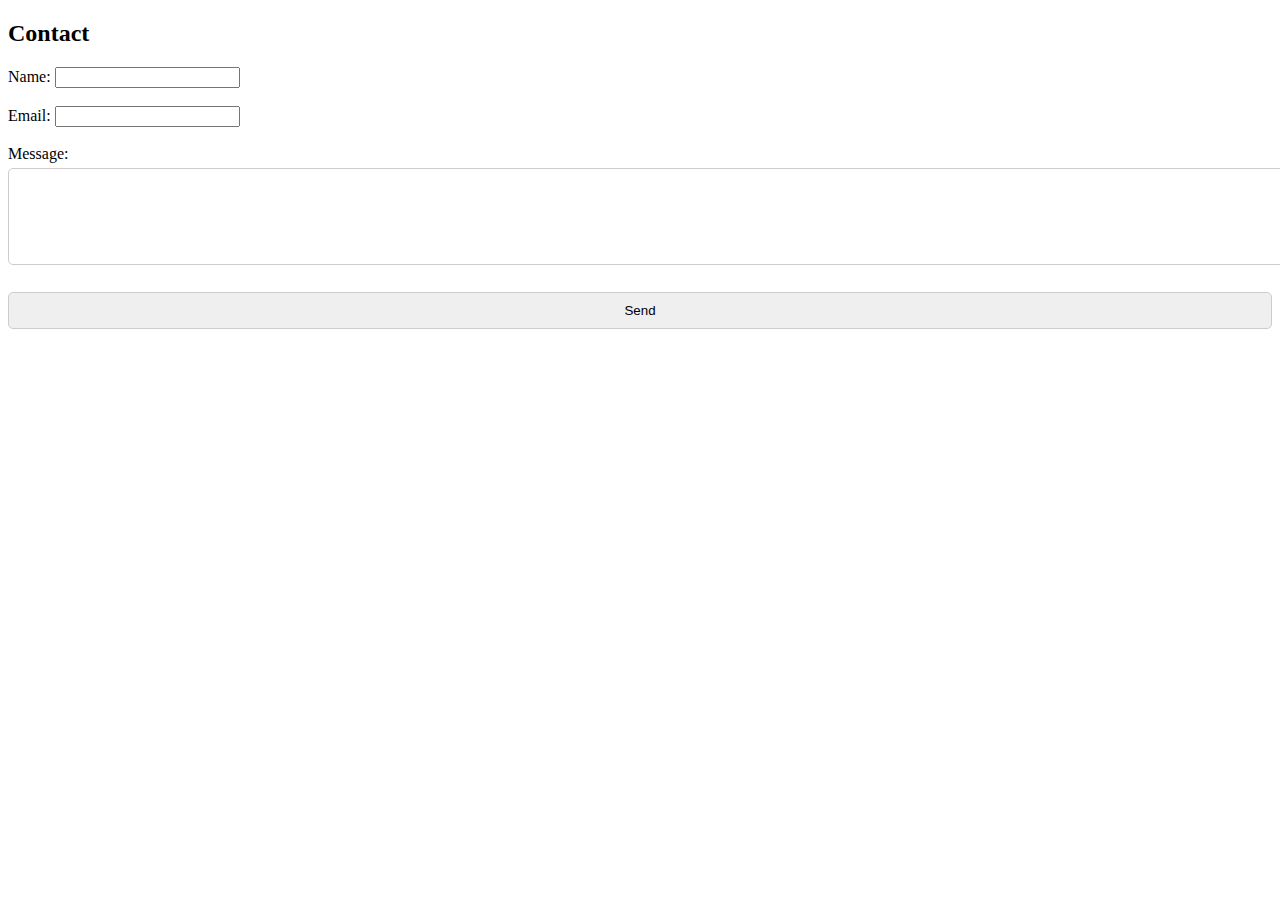
<file: art/contact.html>
<!DOCTYPE html>
<html>
    <head>
        <title>Contact Us</title>
        <link rel="stylesheet"href="contact.css">
    </head>
    <body>
        <section id="contact">
            <h2>Contact</h2>
            <form id="contact-form">
                <label for="name">Name:</label>
                <input type="text" id="name" name="name" required><br><br>
                <label for="email">Email:</label>
                <input type="email" id="email" name="email" required><br><br>
                <label for="message">Message:</label>
                <textarea id="message" name="message" rows="5" required></textarea><br><br>
                <button type="submit">Send</button>
                </form>
                </section>
    </body>
</html>
</file>
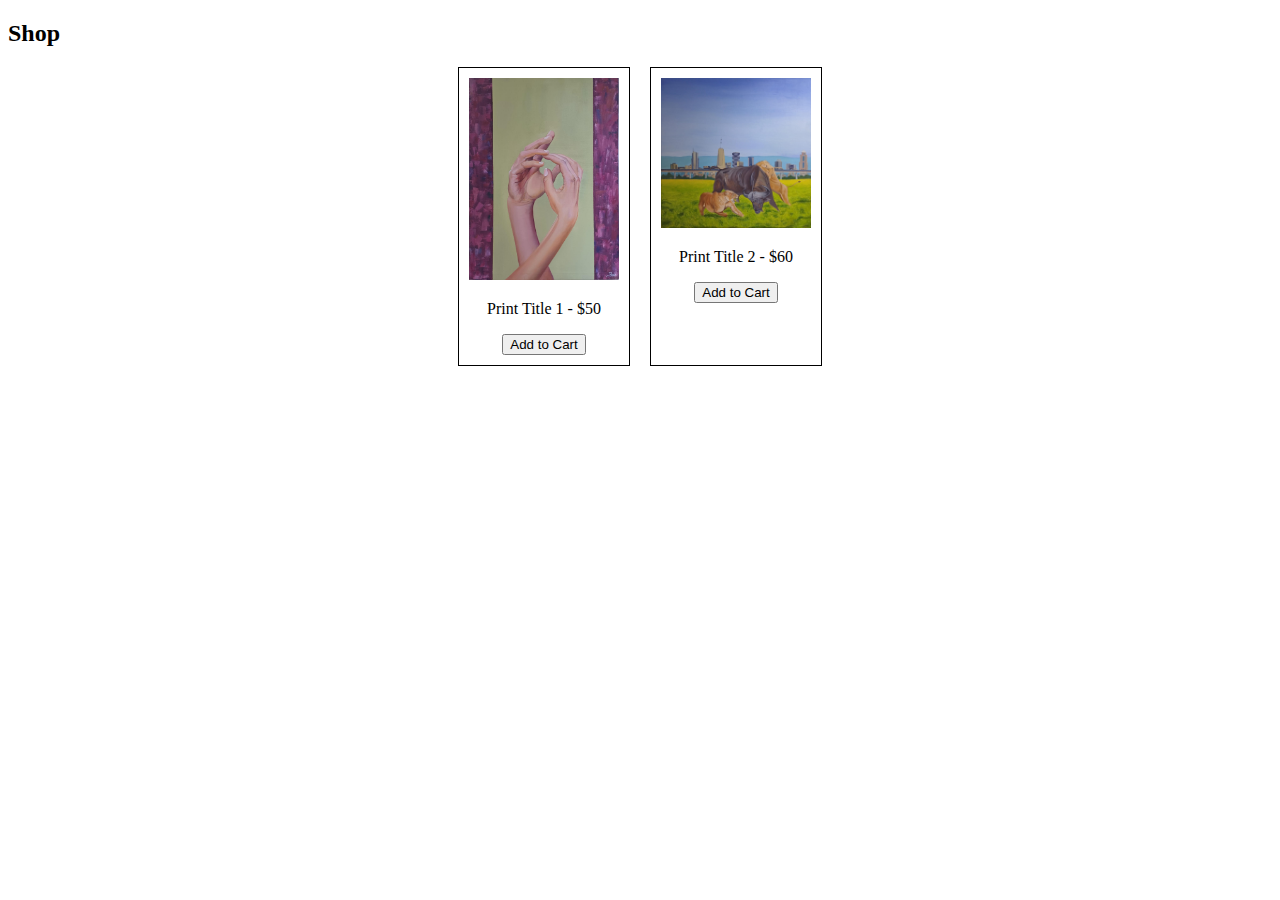
<file: art/shopping.html>
<!DOCTYPE html>
<html>
    <head>
        <title>Shoppping-Cart</title>
        <link rel="stylesheet"href="shopping.css">
    </head>
    <body>
        <section id="shop">
            <h2>Shop</h2>
            <div class="shop-grid">
                <div class="shop-item">
                    <img src="pic6.jpg" alt="Artwork 6">
                    <p>Print Title 1 - $50</p>
                    <button>Add to Cart</button>
                </div>
                <div class="shop-item">
                    <img src="pic5.jpg" alt="Artwork 5">
                    <p>Print Title 2 - $60</p>
                    <button>Add to Cart</button>
                </div>
            </div>
        </section>
    </body>
</html>
</file>
<file: art/contact.css>
#form{
    max-width: 400px;
    margin: 0 auto;
    text-align: left;
}
#form label{
    display: block;
    margin-top: 10px;
}
#form input,form textarea,form button{
    width: 100%;
    padding: 10px;
    margin-top: 5px;
    border: 1px solid #ccc;
    border-radius: 5px;
}
</file>
<file: art/shopping.css>
.shop-grid{
    display: flex;
    justify-content: center;
    gap: 20px;
    margin-top: 20px;
}
.shop-item{
    border: 1px solid #000;
    padding: 10px;
    text-align: center;
}
.shop-item img{
    width: 150px;
}
</file>
